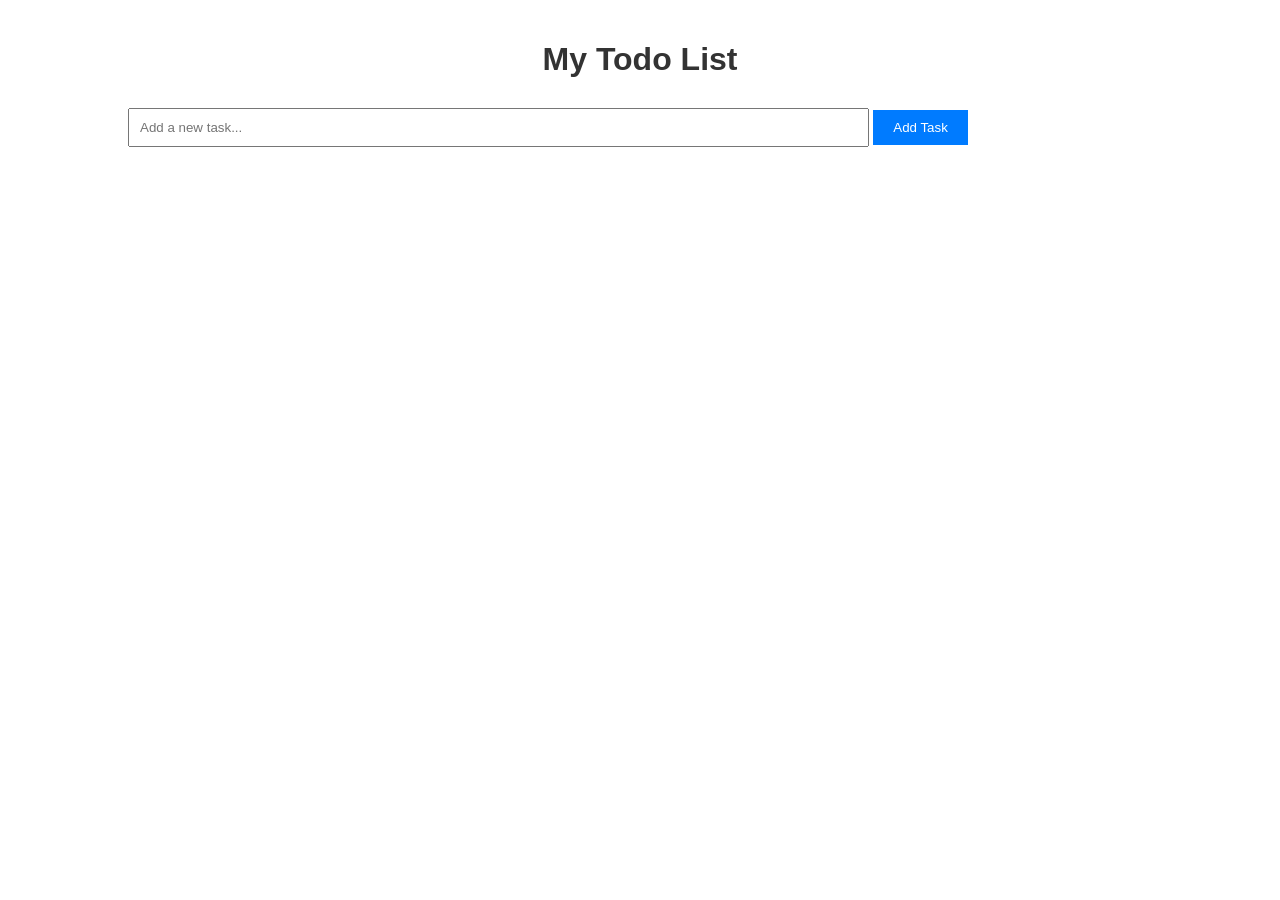
<file: index.html>
<!DOCTYPE html>
<html lang="en">
<head>
    <meta charset="UTF-8">
    <meta name="viewport" content="width=device-width, initial-scale=1.0">
    <title>Todo App</title>
    <link rel="stylesheet" href="styles.css">
</head>
<body>
    <div class="container">
        <h1>My Todo List</h1>
        <input type="text" id="todoInput" placeholder="Add a new task...">
        <button onclick="addTodo()">Add Task</button>
        <ul id="todoList"></ul>
    </div>
    <script src="script.js"></script>
    <script src="utils.js"></script>
</body>
</html>
</file>
<file: styles.css>
/* BAD: No organization, inconsistent spacing */
body{margin:0;font-family:Arial;}
.container{width:80%;margin:auto;padding:20px;}

/* GOOD: Well organized with proper spacing */
h1 {
    color: #333;
    text-align: center;
    margin-bottom: 30px;
}

/* BAD: Overly specific selectors and !important */
div.container input#todoInput {
    width: 70% !important;
    padding: 10px !important;
}

/* BAD: Inline styles would be worse, but this is still poor */
button{background:#007bff;color:white;border:none;padding:10px 20px;cursor:pointer;}

ul { list-style: none; padding: 0; }
li { background: #f8f9fa; margin: 5px 0; padding: 10px; border-radius: 4px; }
</file>
